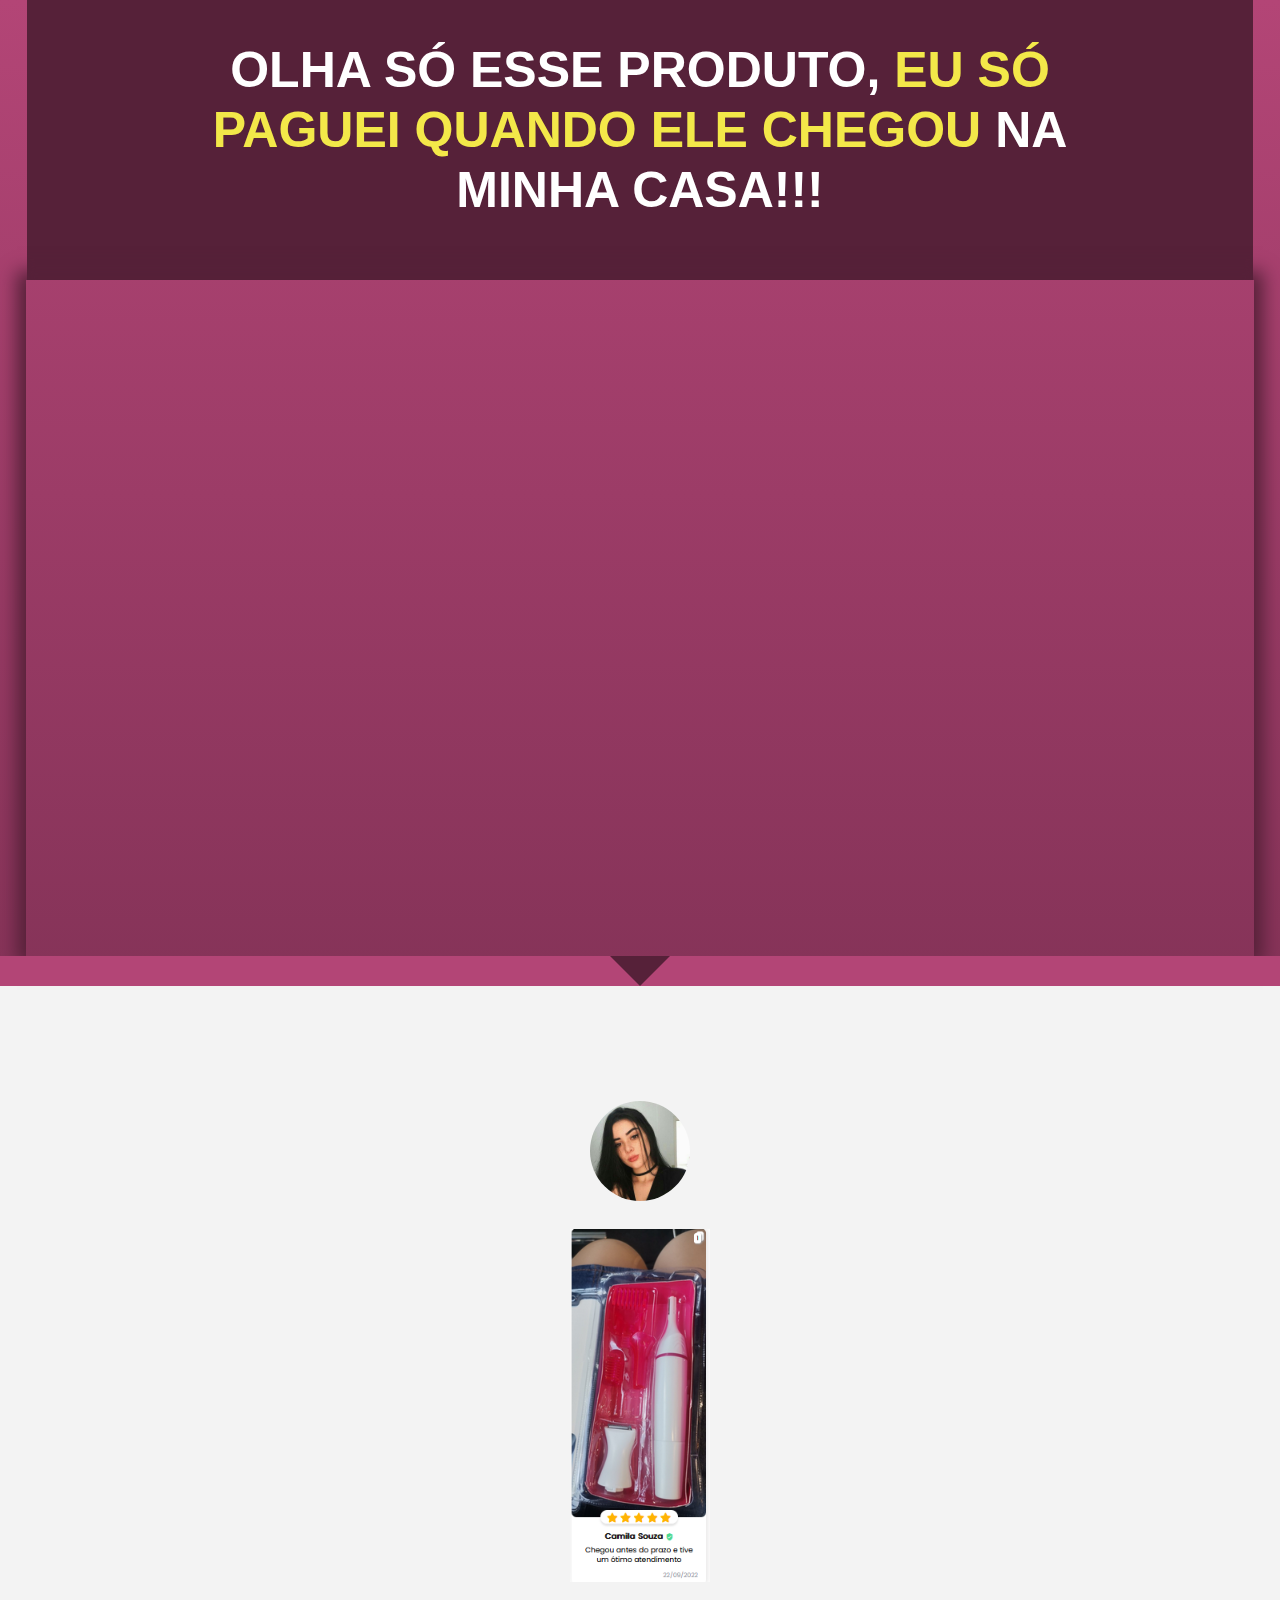
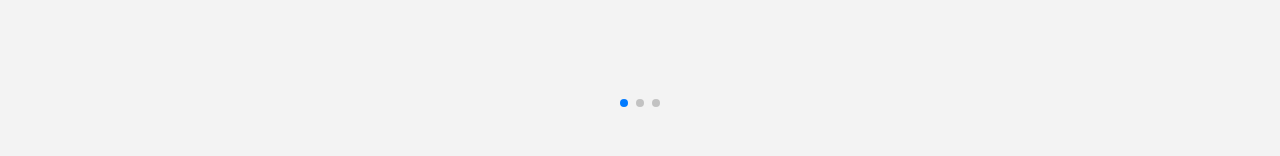
<file: index.html>
<!DOCTYPE html>
<html lang="pt-br">
<head>

    <!-- Google Tag Manager -->
    <script>(function(w,d,s,l,i){w[l]=w[l]||[];w[l].push({'gtm.start':
    new Date().getTime(),event:'gtm.js'});var f=d.getElementsByTagName(s)[0],
    j=d.createElement(s),dl=l!='dataLayer'?'&l='+l:'';j.async=true;j.src=
    'https://www.googletagmanager.com/gtm.js?id='+i+dl;f.parentNode.insertBefore(j,f);
    })(window,document,'script','dataLayer','GTM-PFMZXC8');</script>
    <!-- End Google Tag Manager -->
    
    <meta charset="UTF-8">
    <meta http-equiv="X-UA-Compatible" content="IE=edge">
    <meta name="viewport" content="width=device-width, initial-scale=1.0">
    <meta name="robots" content="index,follow">
    <meta name="facebook-domain-verification" content="q61wf4miezxyihbbw8yk8wwpcy1z8f" />

    <link rel="preload" href="style.css?3" as="style" onload="this.onload=null;this.rel='stylesheet'">
    <noscript><link rel="stylesheet" href="style.css?3"></noscript>

    <link rel="preload" href="https://player-vz-0b28c8f7-70b.tv.pandavideo.com.br/embed/css/styles.css" as="style">
    <link rel="prerender" href="https://player-vz-0b28c8f7-70b.tv.pandavideo.com.br/embed/?v=9e4d6079-45bb-4f78-a971-4895784bddf2">
    <link rel="preload" href="https://player-vz-0b28c8f7-70b.tv.pandavideo.com.br/embed/js/hls.js" as="script">
    <link rel="preload" href="https://player-vz-0b28c8f7-70b.tv.pandavideo.com.br/embed/js/plyr.polyfilled.min.js" as="script">
    <link rel="preload" href="https://config.tv.pandavideo.com.br/vz-0b28c8f7-70b/9e4d6079-45bb-4f78-a971-4895784bddf2.json" as="fetch">
    <link rel="preload" href="https://config.tv.pandavideo.com.br/vz-0b28c8f7-70b/config.json" as="fetch">
    <link rel="preload" href="https://b-vz-0b28c8f7-70b.tv.pandavideo.com.br/9e4d6079-45bb-4f78-a971-4895784bddf2/playlist.m3u8" as="fetch">
    <link rel="dns-prefetch" href="https://b-vz-0b28c8f7-70b.tv.pandavideo.com.br">
    <link rel="dns-prefetch" href="https://player-vz-0b28c8f7-70b.tv.pandavideo.com.br">
    <link rel="dns-prefetch" href="https://vz-0b28c8f7-70b.b-cdn.net">
    
    <link
  rel="stylesheet"
  href="https://cdn.jsdelivr.net/npm/swiper@8/swiper-bundle.min.css"
/>
    <script src="https://cdn.jsdelivr.net/npm/swiper@8/swiper-bundle.min.js"></script>
    <title>Depilatta 5 em 1 - Xeidecoisa</title>


    <!-- Meta Pixel Code -->
    <script>
    !function(f,b,e,v,n,t,s)
    {if(f.fbq)return;n=f.fbq=function(){n.callMethod?
    n.callMethod.apply(n,arguments):n.queue.push(arguments)};
    if(!f._fbq)f._fbq=n;n.push=n;n.loaded=!0;n.version='2.0';
    n.queue=[];t=b.createElement(e);t.async=!0;
    t.src=v;s=b.getElementsByTagName(e)[0];
    s.parentNode.insertBefore(t,s)}(window, document,'script',
    'https://connect.facebook.net/en_US/fbevents.js');
    fbq('init', '1148921262405690');
    fbq('track', 'PageView');
  </script>
  <noscript><img height="1" width="1" style="display:none"
    src="https://www.facebook.com/tr?id=1148921262405690&ev=PageView&noscript=1"
  /></noscript>
  <!-- End Meta Pixel Code -->
</head>
<body>
    <!-- Google Tag Manager (noscript) -->
    <noscript><iframe src="https://www.googletagmanager.com/ns.html?id=GTM-PFMZXC8"
    height="0" width="0" style="display:none;visibility:hidden"></iframe></noscript>
    <!-- End Google Tag Manager (noscript) -->
    <div class="main">
        <div class="header-stripes-bg">
            <div class="container">
                <div style="width: 100%;" class="section section1 abovethefold">
                    <!-- HEADER -->
                    <div class="row" id="header">
                        <h1 class="headline">Olha só esse produto, <span style="color: rgb(243, 232, 73);">eu só paguei quando ele chegou</span> na minha casa!!!</h1>
                    </div><!--header-->
                    <!-- HEADER END -->
                    <div id="video-box">
                        <div class="wrapper" style="">
                            <div class="video-absolute">
                                <div style="position:relative;padding-top:55.00000000000001%;"><iframe id="panda-9e4d6079-45bb-4f78-a971-4895784bddf2" src="https://player-vz-0b28c8f7-70b.tv.pandavideo.com.br/embed/?v=9e4d6079-45bb-4f78-a971-4895784bddf2" style="border:none;position:absolute;top:0;left:0;" allow="accelerometer;gyroscope;autoplay;encrypted-media;picture-in-picture" allowfullscreen=true width="100%" height="100%" fetchpriority="high"></iframe></div>
                        </div><!--wrapper-->
                    </div><!--video-box-->
                </div><!--section-->
                <div class="arrow-down-wrapper" id="arrow">
                    <div class="arrow-down"></div>
                </div>
            </div><!--container-->
        </div><!--header-stripes-bg-->
    </div><!--main-->
    
    

    <!-- Oferta !-->
    <div class="oferta-depoimentos" id="oferta-depoimentos" style="display: flex;">
        <div class="oferta-hc delay" id="oferta-hc">
        <div class="container">
            <div class="row">
                <div class="col-md-12 col-lg-12 col-sm-12 headline-oferta">
                    <h1>Essa é a hora de você agir, conquistar uma pele lisa e sobrancelhas definidas!</h1>
                    <h2>Amanhã você já poderá usar o seu depilatta, aproveite a promoção de lançamento</h2>
                </div>
            </div>
                <div class="depilattas-oferta">
                    <div class="pote-item">
                        <a href="https://api.whatsapp.com/send?phone=5512981140950&text=Ol%C3%A1,%20gostaria%20de%20agendar%20o%20pedido%20de%201%20Depilatta" class="cta-potes">
                            <img height="100%" width="100%" src="imagens/1 Depilatta.png">
                        </a>
                    </div>
                    <div class="pote-item">
                        <a href="https://api.whatsapp.com/send?phone=5512&text=Ol%C3%A1,%20gostaria%20de%20agendar%20o%20pedido%20de%202%20Depilattas" class="cta-potes">
                            <img height="100%" width="100%" src="imagens/2 Depilattas.png">
                        </a>
                    </div>
                </div>
            <div class="row">
                <div class="col-md-12 col-lg-12 col-sm-12 subheadline-oferta">
                    <h1>Conquiste uma pele e sobrancelhas incriveis sem precisar mais gastar com salão de beleza</h1>
                    <img height="100%" width="100%" src="imagens/selos-csp.png" class="selos-cta img-fluid img-responsive">
                </div>
            </div>
        </div>
        </div>
        <!-- Oferta !-->
        <div class="depoimentos">
            <div class="swiper">
                <!-- Additional required wrapper -->
                <div class="swiper-wrapper">
                    <!-- Slides -->
                    <div class="swiper-slide">
                        <div class="testimonialBox">
                            <div class="content">
                                <div class="imagem-pessoa">
                                    <img loading="loazy" src="imagens/depoimento-02.webp">
                                </div>
                                <img class="img-depoimento" loading="loazy" src="imagens/Feedback 2.png">
                            </div><!--content-->
                        </div><!--testimonialBox-->
                    </div><!--swiper-slide-->
                    <div class="swiper-slide">
                        <div class="testimonialBox">
                            <div class="imagem-pessoa">
                                <img loading="loazy" src="imagens/Depoimento-04.webp">
                            </div>
                            <div class="content">
                                <img class="img-depoimento" loading="loazy" src="imagens/Feedback 4.png" alt="">
                            </div><!--content-->
                        </div><!--testimonialBox-->
                    </div><!--swiper-slide-->
                    <div class="swiper-slide">
                        <div class="testimonialBox">
                            <div class="imagem-pessoa">
                                <img loading="loazy" src="imagens/depoimento-01.webp">
                            </div>
                            <div class="content">
                                <img class="img-depoimento" loading="loazy" src="imagens/Feedback 1.png" alt="">
                            </div><!--content-->
                        </div><!--testimonialBox-->
                    </div><!--swiper-slide-->
                </div><!--swiper-wrapper-->
            <div class="swiper-pagination"></div>
        </div><!--swiper-->
    </div><!--depoimentos-->
    </div>

    <section class="garantia delay" id="garantia">
        <div class="texto-garantia">
            <p>E se você ainda tem dúvida sobre a segurança do seu pedido, nós temos 7 dias de garantia, caso ocorra qualquer problema com o seu Depilatta nós faremos a troca imediatamente sem custos pra você</p>
        </div><!--texto-garantia-->
        <div class="imagem-garantia">
            <img width="395px" height="auto" loading="loazy" src="imagens/Selo de Garantia de 7 Dias PNG Transparente Sem Fundo.png" alt="">
        </div><!--imagem-garantia-->
    </section>

    <footer class="footer delay">
        <div class="container">
            <div class="row">
                <div class="direitos">
                    <p>© 2022 Xeidecoisa - Todos os direitos reservados.</p>
                    <p><a target="_blank" href="politicas.html">Política Privacidade</a> | <a target="_blank" href="termos.html">Termos de Uso</a></p>
                </div>
            </div><!--row-->
        </div><!--container-->
    </footer>
    <script src="https://cdn.jsdelivr.net/npm/swiper@8/swiper-bundle.min.js"></script>
    <script>
        var swiper = new Swiper('.swiper',{
            loop: true,
            effect: 'coverflow',
            grabCursor: true,
            pagination: {
                el: '.swiper-pagination',
            },
        })
    </script>

    <script>
    var divzona = document.getElementById("oferta-depoimentos")
    var garantia = document.getElementById("garantia")
    var flecha = document.getElementById("arrow")
    const DELAY_TIME_IN_SECONDS = 137;
    const DELAY_ELEMENTS_CLASS = 'delay';
    
    function showElements(className, value) {
        for (const element of document.getElementsByClassName(className)) {
            element.style.display = value;
        }
    }
    
    window.onload = () => {
        showElements(DELAY_ELEMENTS_CLASS, 'none');
        window.addEventListener("message", function(event) {
          const data = event.data;
          if (data.message == 'panda_timeupdate') {
            if (data.currentTime >= DELAY_TIME_IN_SECONDS) {
              showElements(DELAY_ELEMENTS_CLASS, 'block');
              divzona.style.display = "flex"
              divzona.style.flexDirection = "column"
              flecha.style.backgroundColor = "rgb(179, 69, 118)"
              garantia.style.display = "flex"
            }
          }
        });
    }
    </script>
    <!--
    <script>
        var url_atual = window.location.href;
        var utm = url_atual.slice(url_atual.indexOf("?"),url_atual.length + 1)

        var botao = document.querySelectorAll(".cta-potes")
        for(var i = 0;i < botao.length; i++){
            botao[i].href = botao[i].href + utm
        }
    </script>
    -->


</body>
</html>
</file>
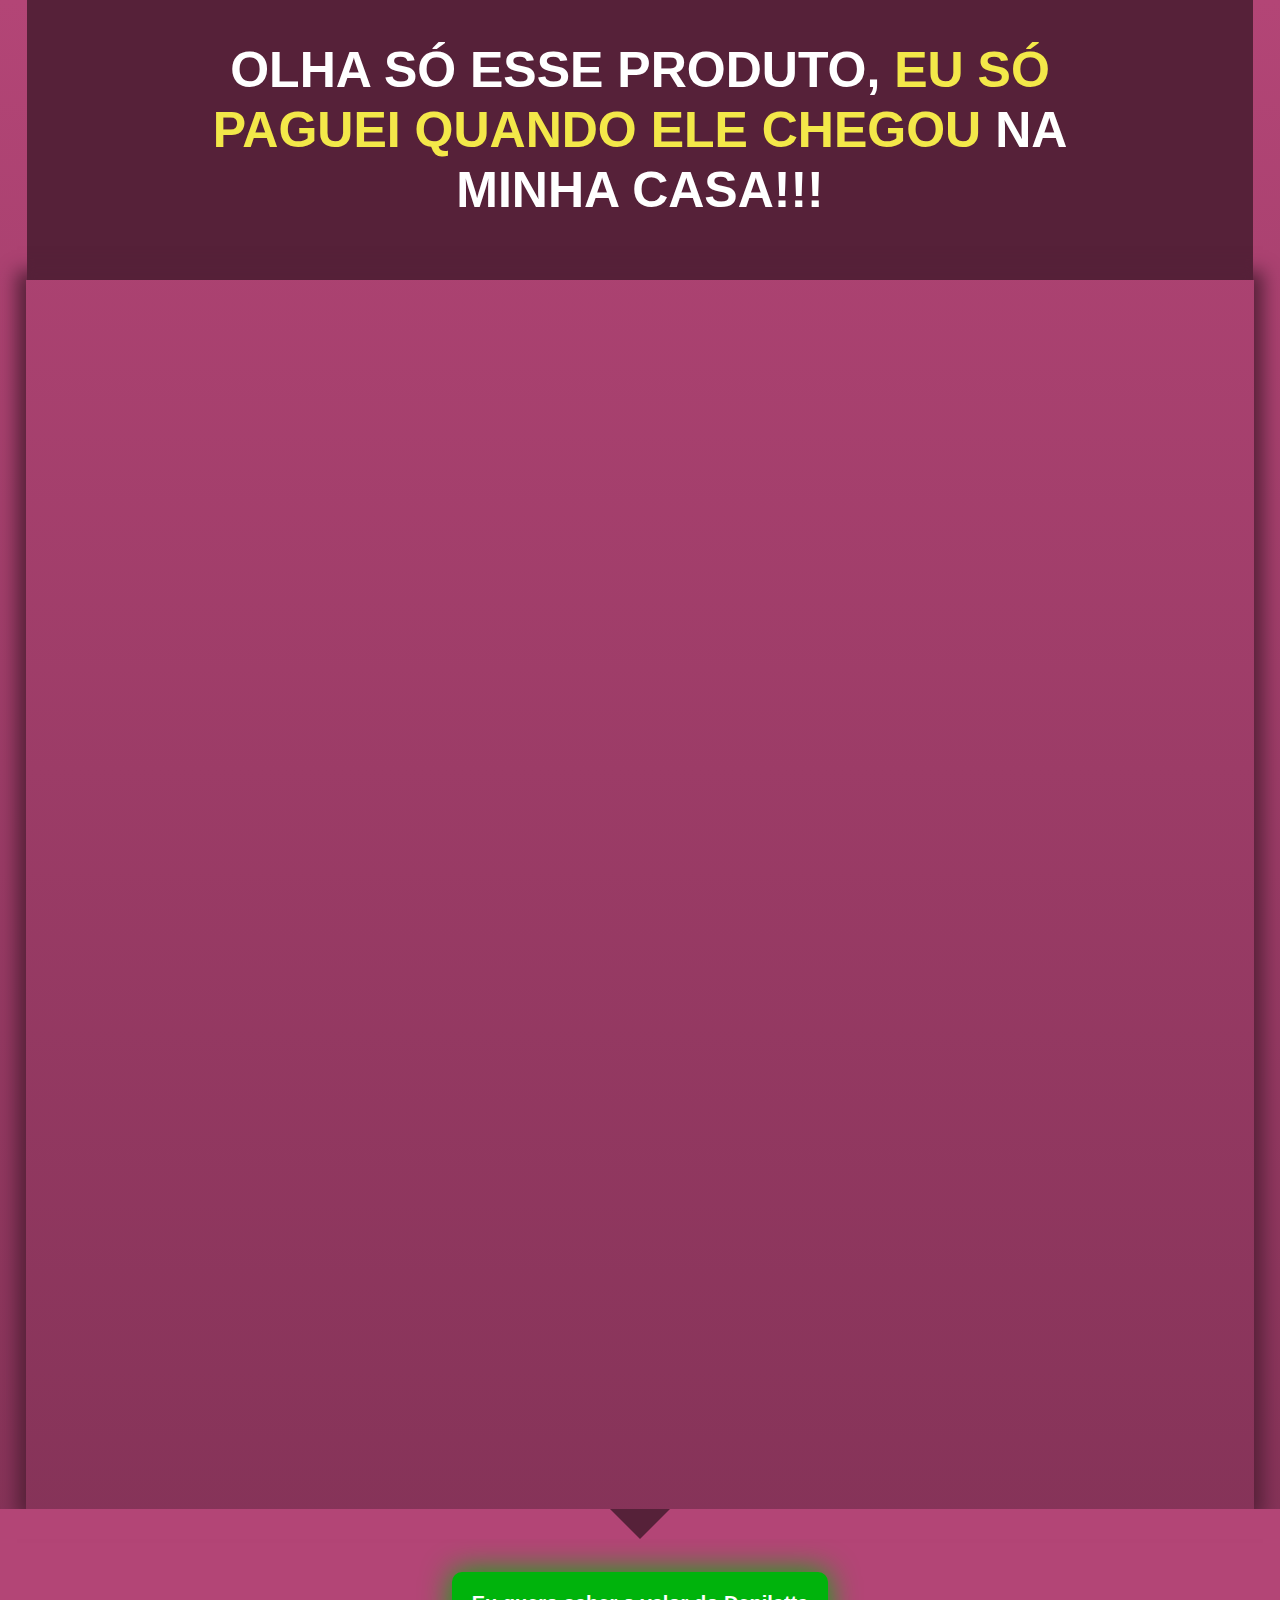
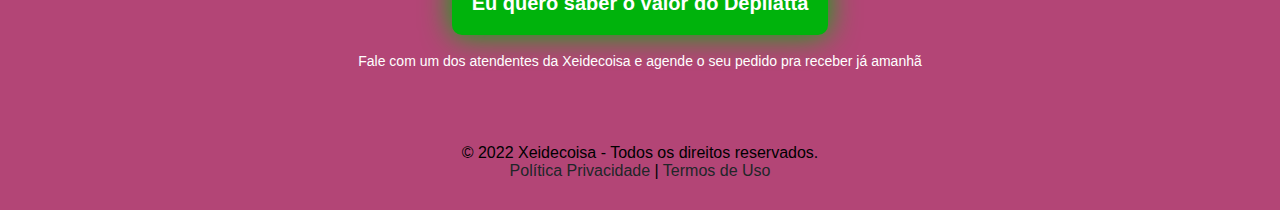
<file: wpp/index.html>
<!DOCTYPE html>
<html lang="pt-br">
<head>

    <!-- Google Tag Manager -->
    <script>(function(w,d,s,l,i){w[l]=w[l]||[];w[l].push({'gtm.start':
    new Date().getTime(),event:'gtm.js'});var f=d.getElementsByTagName(s)[0],
    j=d.createElement(s),dl=l!='dataLayer'?'&l='+l:'';j.async=true;j.src=
    'https://www.googletagmanager.com/gtm.js?id='+i+dl;f.parentNode.insertBefore(j,f);
    })(window,document,'script','dataLayer','GTM-PFMZXC8');</script>
    <!-- End Google Tag Manager -->
    
    <!-- Google tag (gtag.js) -->
    <script async src="https://www.googletagmanager.com/gtag/js?id=AW-10991413308"></script>
    <script>
      window.dataLayer = window.dataLayer || [];
      function gtag(){dataLayer.push(arguments);}
      gtag('js', new Date());

      gtag('config', 'AW-10991413308');
    </script>
    
    <meta charset="UTF-8">
    <meta http-equiv="X-UA-Compatible" content="IE=edge">
    <meta name="viewport" content="width=device-width, initial-scale=1.0">
    <meta name="robots" content="index,follow">
    <meta name="facebook-domain-verification" content="q61wf4miezxyihbbw8yk8wwpcy1z8f" />

    <link rel="preload" href="style.css?v2" as="style" onload="this.onload=null;this.rel='stylesheet'">
    <noscript><link rel="stylesheet" href="style.css?v2"></noscript>

    <link rel="preload" href="https://player-vz-0b28c8f7-70b.tv.pandavideo.com.br/embed/css/styles.css" as="style">
    <link rel="prerender" href="https://player-vz-0b28c8f7-70b.tv.pandavideo.com.br/embed/?v=8e026619-3cb0-493e-88e5-b97eba4fa002">
    <link rel="preload" href="https://player-vz-0b28c8f7-70b.tv.pandavideo.com.br/embed/js/hls.js" as="script">
    <link rel="preload" href="https://player-vz-0b28c8f7-70b.tv.pandavideo.com.br/embed/js/plyr.polyfilled.min.js" as="script">
    <link rel="preload" href="https://config.tv.pandavideo.com.br/vz-0b28c8f7-70b/8e026619-3cb0-493e-88e5-b97eba4fa002.json" as="fetch">
    <link rel="preload" href="https://config.tv.pandavideo.com.br/vz-0b28c8f7-70b/config.json" as="fetch">
    <link rel="preload" href="https://b-vz-0b28c8f7-70b.tv.pandavideo.com.br/8e026619-3cb0-493e-88e5-b97eba4fa002/playlist.m3u8" as="fetch">
    <link rel="dns-prefetch" href="https://b-vz-0b28c8f7-70b.tv.pandavideo.com.br">
    <link rel="dns-prefetch" href="https://player-vz-0b28c8f7-70b.tv.pandavideo.com.br">
    <link rel="dns-prefetch" href="https://vz-0b28c8f7-70b.b-cdn.net">
    
    <link
  rel="stylesheet"
  href="https://cdn.jsdelivr.net/npm/swiper@8/swiper-bundle.min.css"
/>
    <script src="https://cdn.jsdelivr.net/npm/swiper@8/swiper-bundle.min.js"></script>
    <title>Depilatta 5 em 1 - Xeidecoisa</title>


    <!-- Meta Pixel Code -->
    <script>
    !function(f,b,e,v,n,t,s)
    {if(f.fbq)return;n=f.fbq=function(){n.callMethod?
    n.callMethod.apply(n,arguments):n.queue.push(arguments)};
    if(!f._fbq)f._fbq=n;n.push=n;n.loaded=!0;n.version='2.0';
    n.queue=[];t=b.createElement(e);t.async=!0;
    t.src=v;s=b.getElementsByTagName(e)[0];
    s.parentNode.insertBefore(t,s)}(window, document,'script',
    'https://connect.facebook.net/en_US/fbevents.js');
    fbq('init', '1148921262405690');
    fbq('track', 'PageView');
  </script>
  <noscript><img height="1" width="1" style="display:none"
    src="https://www.facebook.com/tr?id=1148921262405690&ev=PageView&noscript=1"
  /></noscript>
  <!-- End Meta Pixel Code -->
</head>
<body>
    <!-- Google Tag Manager (noscript) -->
    <noscript><iframe src="https://www.googletagmanager.com/ns.html?id=GTM-PFMZXC8"
    height="0" width="0" style="display:none;visibility:hidden"></iframe></noscript>
    <!-- End Google Tag Manager (noscript) -->
    <div class="main">
        <div class="header-stripes-bg">
            <div class="container">
                <div style="width: 100%;" class="section section1 abovethefold">
                    <!-- HEADER -->
                    <div class="row" id="header">
                        <h1 class="headline">Olha só esse produto, <span style="color: rgb(243, 232, 73);">eu só paguei quando ele chegou</span> na minha casa!!!</h1>
                    </div><!--header-->
                    <!-- HEADER END -->
                    <div id="video-box">
                        <div class="wrapper" style="">
                            <div class="video-absolute">
                                <div style="position:relative;padding-top:100%;"><iframe id="panda-8e026619-3cb0-493e-88e5-b97eba4fa002" src="https://player-vz-0b28c8f7-70b.tv.pandavideo.com.br/embed/?v=8e026619-3cb0-493e-88e5-b97eba4fa002" style="border:none;position:absolute;top:0;left:0;" allow="accelerometer;gyroscope;autoplay;encrypted-media;picture-in-picture" allowfullscreen=true width="100%" height="100%"></iframe></div>
                        </div><!--wrapper-->
                    </div><!--video-box-->
                </div><!--section-->
                <div class="arrow-down-wrapper" id="arrow">
                    <div class="arrow-down"></div>
                </div>
            </div><!--container-->
        </div><!--header-stripes-bg-->
    </div><!--main-->

    <section class="cta">
        <div class="container">
            <div class="button-wpp">
                <a href="https://api.whatsapp.com/send?phone=5512981080190&text=Eu%20quero%20saber%20o%20valor%20do%20Depilatta">Eu quero saber o valor do Depilatta</a>
                <p>Fale com um dos atendentes da Xeidecoisa e agende o seu pedido pra receber já amanhã</p>
            </div><!--button-wpp-->
        </div><!--container-->
    </section><!--cta-->

    <footer class="footer">
        <div class="container">
            <div class="row">
                <div class="direitos">
                    <p>© 2022 Xeidecoisa - Todos os direitos reservados.</p>
                    <p><a target="_blank" href="politicas.html">Política Privacidade</a> | <a target="_blank" href="termos.html">Termos de Uso</a></p>
                </div>
            </div><!--row-->
        </div><!--container-->
    </footer>
</body>
</html>
</file>
<file: style.css>
*{
    padding: 0;
    margin: 0;
    box-sizing: border-box;
    font-family: 'Oswald', sans-serif;
}

html,body{
    height: 100%;
    background-color: #F3F3F3;
}

.clear{
    clear: both;
}

figure { width: 100%; min-width: 320px; margin:0 auto;}
video {
    width: 100%;
    height: auto;
}

/*Headline*/

.headline{
    font-size: 26px;
    font-weight: 700;
    text-align: center;
    line-height: 1.2;
    color: #fff;
}


#header {
    background-color: #562139;
    text-transform: uppercase;
    text-align: center;
    margin: 0 1px;
    padding: 36px 1%;
}

#header span:nth-child(1){
    color: #DB2D2D;
}

/*
.header-stripes-bg{
    display: inline-block;
}
*/

.header-stripes-bg{
    padding-bottom: 30px;
    position: relative;
    background: linear-gradient(180deg, rgb(179, 69, 118) 0%, rgb(133, 51, 88) 100%);
}

.delay{
    display: none;
}

.container {
    margin: 0 auto;
    padding: 0 2%;
    max-width: 1280px;
}

.video-absolute {
    height: 100%!important;
}

#video-box .wrapper{
    padding: 0!important;
    -webkit-box-shadow: 0px 0px 17px 9px #562139; 
    box-shadow: 0px 0px 17px 9px #562139;
}

.arrow-down-wrapper{
    position: absolute;
    left: 50%;
    bottom: 20;
    transform: translateX(-50%);
    width: 100%;
    height: 30px;
    background-color: #b34576;
}

.arrow-down {
    width: 0; 
    height: 0; 
    border-left: 30px solid transparent;
    border-right: 30px solid transparent;
    border-top: 30px solid #562139;
    margin: 0 auto;
    z-index: 999;
}

/*OFERTA*/

.depilattas-oferta{
    display: flex;
}

.pote-item {
    max-width: 416px;
    width: 100%;
}

.depilattas-oferta .pote-item:nth-of-type(1){
    margin-right: 10px;
}

.depilattas-oferta img{
    max-width: 416px;
    width: 100%;
}

.oferta-depoimentos{
    display: flex;
    flex-direction: column-reverse;
    flex-wrap: nowrap;
}

div.oferta-hc{
    background-color: rgb(179, 69, 118);
    text-align: center;
    padding: 75px 0 50px 0;
}

.headline-oferta h1{
    font-size: 25px;
    margin: 0 auto 20px auto;
    font-weight: 700px;
    text-transform: uppercase;
    line-height: 1.4;
    font-weight: 900;
    color: #ffffff;
}

.headline-oferta h2 {
    font-size: 16px;
    margin: 0 0 20px 0;
    text-align: center;
    text-transform: uppercase;
    line-height: 1.4;
    font-weight: 800;
    color: #1e1e4e;
}

.subheadline-oferta h1 {
    font-size: 16px;
    margin: 30px 0 20px 0;
	color: #1e1e4e;
    text-transform: uppercase;
    font-weight: 700;
    text-align: center;
}

.headline-oferta{
    margin-bottom: 30px;
}

.subheadline-oferta img{
    width: 290px;
}

.semRelacaoFB{
    padding: 40px 0 20px 0;
    width: 100%;
    background-color: rgb(78, 78, 78);
    color: #ffffff;
    text-align: center;
}

.semRelacaoFB p{
    max-width: 900px;
    margin: 0 auto;
}

/*Depoimentos*/


div.depoimentos{
    padding-top: 65px;
    background-color: #F3F3F3;
    width: 100%;
    position: relative;
    height: 600px;
    align-items: center;
}

.swiper {
    text-align: center;
    width: 100%;
    max-width: 660px;
    height: 500px;
}

.swiper-slide{
    padding: 0 3%;
    padding-top: 20px;
    /*border: 2px solid rgb(13,61,166);*/
}

.testimonialBox .perfil{
    text-align: center;
    margin-top: 23px;
    align-items: center;
    flex-wrap: wrap;
}

.imagem-pessoa{
    text-align: center;
    margin-bottom: 24px;
}

.imagem-pessoa img{
    border-radius: 50%;
    width: 60px;
    height: 60px;
    display: inline-block;
}

.img-depoimento{
    max-width: 140px;
}


.testimonialBox .perfil .textos{
    display: inline-block;
    padding-left: 20px;
}

.testimonialBox .perfil p.nome{
    display: block;
    color: #562139;
    font-weight: bold;
    font-size: 20px;
}

.testimonialBox .perfil p.profissao{
    display: block;
    color: rgb(133, 51, 88);
}

div.swiper-pagination-bullet{
    color: #000;
}

/*Garantia*/

section.garantia{
    height: auto;
    padding: 20px 2%;
    text-align: center;
    background: rgb(17,80,217);
    background: linear-gradient(180deg, rgb(173, 37, 98) 0%, rgb(141, 17, 73)100%);
    position: relative;
    display: flex;
    align-items: center;
    width: 100%;
}

.garantia .texto-garantia{
    padding-right: 15px;
    text-align: center;
    color: #ffffff;
    font-size: 13px;
}

.garantia .imagem-garantia img{
    max-width: 120px;
}

/* Rodapé */

.footer {
    text-align: center;
    padding-top: 100px;
    padding: 80px 0 30px 0;
    background: #f54f9a;
}

.direitos{
    text-align: center;
    padding: 30px 0 0 0;
    margin: 30px 0 0 0;
}

.direitos a{
    text-decoration: none;
    color: #212529;
}


/* Rodapé */

@media only screen and (min-width : 720px){

    .headline {
        font-size: 50px;
    }

    #header {
        padding: 40px 170px 60px 170px;
    }

    #header .span-header{
        margin: 40px 10px 0 10px;
        max-width: 350px;
    }

    div.depoimentos{
        margin-top: 30px;
        height: 740px;
    }

    .swiper{
        height: 640px;
    }

    .imagem-pessoa img{
        width: 100px;
        height: 100px;
    }

    /*
    .headline-cta h2{
        text-align: center;
        font-size: 35px;
        margin: 0 auto 30px auto;
        padding-top: 30px;
    }

    .headline-cta h3 {
        font-size: 20px;
        margin: 0 auto 30px auto;
    }

    .subheadline-cta h1 {
        font-size: 25px;
        margin: 50px auto;
    }

    .img-depoimento{
        max-width: 100%;
    }
    */
}
</file>
<file: wpp/style.css>
*{
    padding: 0;
    margin: 0;
    box-sizing: border-box;
    font-family: 'Oswald', sans-serif;
}

html,body{
    height: 100%;
    background-color: #F3F3F3;
}

.clear{
    clear: both;
}

figure { width: 100%; min-width: 320px; margin:0 auto;}
video {
    width: 100%;
    height: auto;
}

/*Headline*/

.headline{
    font-size: 26px;
    font-weight: 700;
    text-align: center;
    line-height: 1.2;
    color: #fff;
}


#header {
    background-color: #562139;
    text-transform: uppercase;
    text-align: center;
    margin: 0 1px;
    padding: 36px 1%;
}

#header span:nth-child(1){
    color: #DB2D2D;
}

/*
.header-stripes-bg{
    display: inline-block;
}
*/

.header-stripes-bg{
    padding-bottom: 30px;
    position: relative;
    background: linear-gradient(180deg, rgb(179, 69, 118) 0%, rgb(133, 51, 88) 100%);
}

.delay{
    display: none;
}

.container {
    margin: 0 auto;
    padding: 0 2%;
    max-width: 1280px;
}

.video-absolute {
    height: 100%!important;
}

#video-box .wrapper{
    padding: 0!important;
    -webkit-box-shadow: 0px 0px 17px 9px #562139; 
    box-shadow: 0px 0px 17px 9px #562139;
}

.arrow-down-wrapper{
    position: absolute;
    left: 50%;
    bottom: 20;
    transform: translateX(-50%);
    width: 100%;
    height: 30px;
    background-color: #b34576;
}

.arrow-down {
    width: 0; 
    height: 0; 
    border-left: 30px solid transparent;
    border-right: 30px solid transparent;
    border-top: 30px solid #562139;
    margin: 0 auto;
    z-index: 999;
}

.cta{
    padding: 15px 0;
    background-color: #b34576;
}

/*
.headline-cta h2{
    color: white;
    font-weight: 900;
    font-size: 25px;
    margin: 0 auto 20px;
}

.headline-cta h3{
    font-size: 16px;
    text-align: center;
    margin: 0 0 20px;
    font-weight: 800;
    color: #1e1e4e;
}
*/

.button-wpp a{
    background-color: #00b30c;
    box-shadow: 0 0 30px 0 #00b30c;
    color:#fff;
    border-radius:10px;
    padding:20px 20px;
    font-weight:800;
    display:block;
    width:fit-content;
    text-align:center;
    margin:2vh auto;
    font-size:20px;
    max-width:100%;
    text-decoration:none;
}

.button-wpp p{
    text-align: center;
    color: white;
    font-size: 14px;
}


/* Rodapé */

.footer {
    text-align: center;
    padding: 40px 0 30px 0;
    background: #b34576;
}

.direitos{
    text-align: center;
    padding: 10px 0 0 0;
    margin: 10px 0 0 0;
}

.direitos a{
    text-decoration: none;
    color: #212529;
}


/* Rodapé */

@media only screen and (min-width : 720px){

    .headline {
        font-size: 50px;
    }

    #header {
        padding: 40px 170px 60px 170px;
    }

    #header .span-header{
        margin: 40px 10px 0 10px;
        max-width: 350px;
    }

    div.depoimentos{
        margin-top: 30px;
        height: 740px;
    }

    .swiper{
        height: 640px;
    }

    .imagem-pessoa img{
        width: 100px;
        height: 100px;
    }

    /*
    .headline-cta h2{
        text-align: center;
        font-size: 35px;
        margin: 0 auto 30px auto;
        padding-top: 30px;
    }

    .headline-cta h3 {
        font-size: 20px;
        margin: 0 auto 30px auto;
    }

    .subheadline-cta h1 {
        font-size: 25px;
        margin: 50px auto;
    }

    .img-depoimento{
        max-width: 100%;
    }
    */
}
</file>
